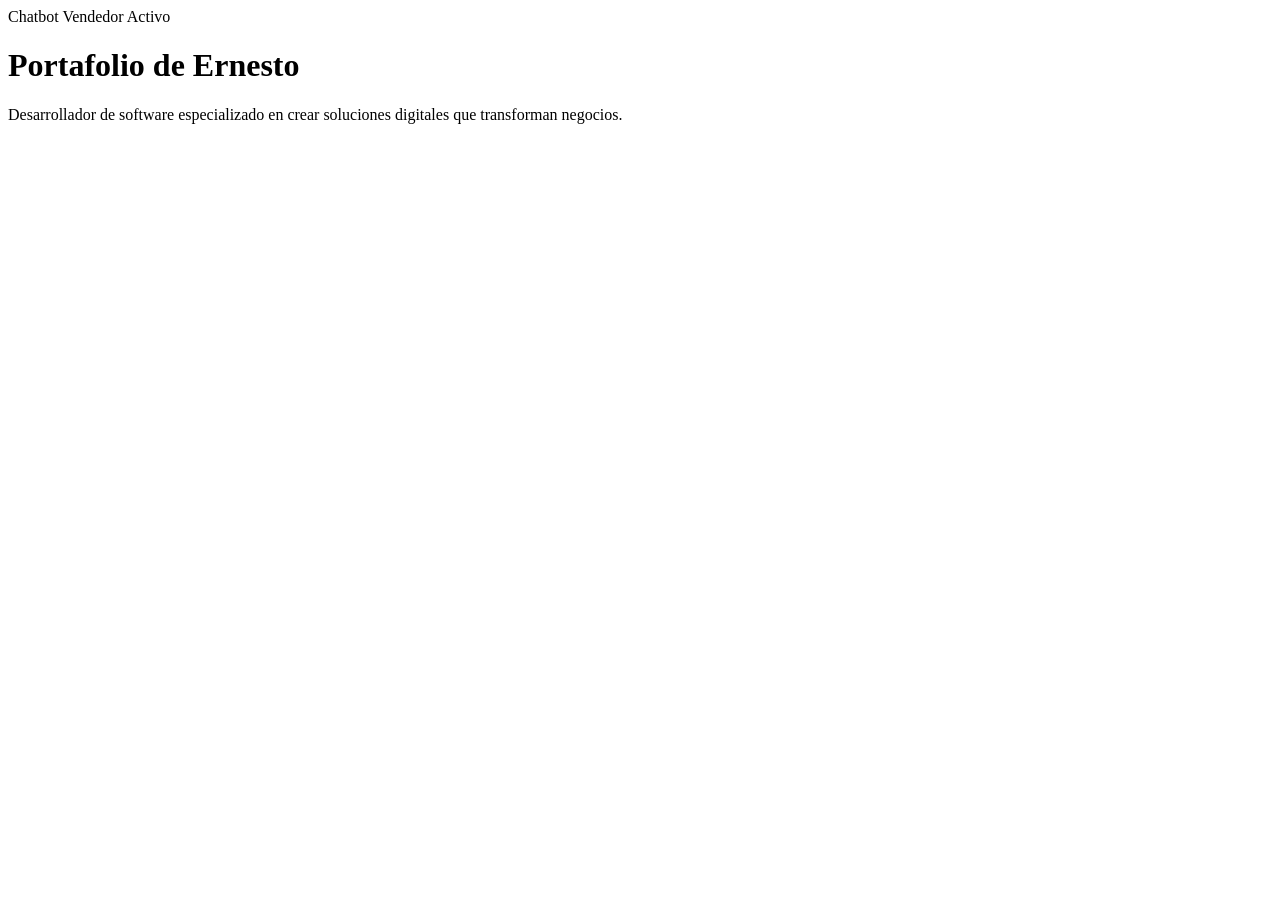
<file: chatbot.html>
<!DOCTYPE html>
<html lang="es">
<head>
  <meta charset="UTF-8">
  <meta name="viewport" content="width=device-width, initial-scale=1.0">
  <title>Chatbot Vendedor - Desarrollador de Software</title>
  <link rel="preconnect" href="https://fonts.googleapis.com">
  <link rel="preconnect" href="https://fonts.gstatic.com" crossorigin>
  <link href="https://fonts.googleapis.com/css2?family=Space+Grotesk:wght@400;500;600;700&family=Inter:wght@300;400;500;600&display=swap" rel="stylesheet">
  
</head>
<body>
  <div class="demo-bg"></div>
  <div class="demo-grid"></div>

  <!-- Demo Content -->
  <div class="demo-content">
    <div class="demo-badge">Chatbot Vendedor Activo</div>
    <h1 class="demo-title">Portafolio de Ernesto</h1>
    <p class="demo-subtitle">Desarrollador de software especializado en crear soluciones digitales que transforman negocios.</p>
  </div>



  
</body>
</html>
</file>
